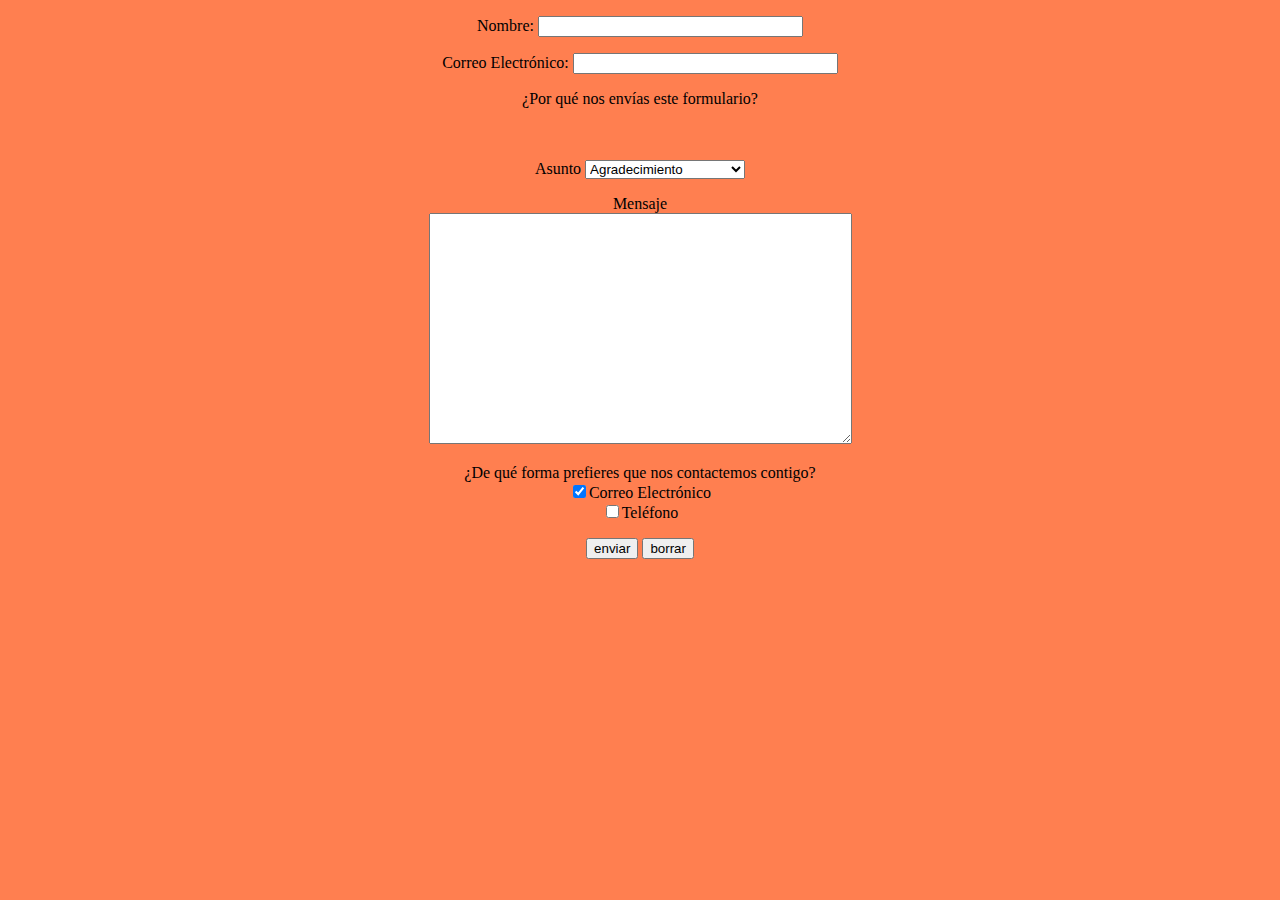
<file: index2.html>
<!DOCTYPE html>
<html>
<head>
	<title>Formulario</title>
</head>
<body>
	<body bgcolor="Coral"></body>
	<center><form type="text" action="https://formsubmit.co/evzvrgz@gmail.com" method="post">
		<P>Nombre: <input type="text" name="nombre" size="30"></P>

		<p>Correo Electrónico: <input type="text" name="correo" size="30"></p>
		<p>¿Por qué nos envías este formulario?</p><br><br>
		<label class="form-label" for="asunto">Asunto</label>
		<select class="form-select" id="asunto" name="asunto">
			<option>Agradecimiento</option>
			<option>Preguntas</option>
			<option>Propuestas</option>
			<option>Critica/Recomendación</option>
		</select>

		<p>
			Mensaje<br>
			<textarea name="mensaje" rows="15" cols="50" wrap=""></textarea>
		</p>

		<p>
			¿De qué forma prefieres que nos contactemos contigo?<br>

			<input type="checkbox" name="regresar" checked="che" />Correo Electrónico<br>

			<input type="checkbox" name="regresar" />Teléfono<br>
		</p>

		<p>
			<input type="submit" value="enviar">
			<input type="reset" value="borrar">
		</p>
	</form></center>
</body>
</html>
</file>
